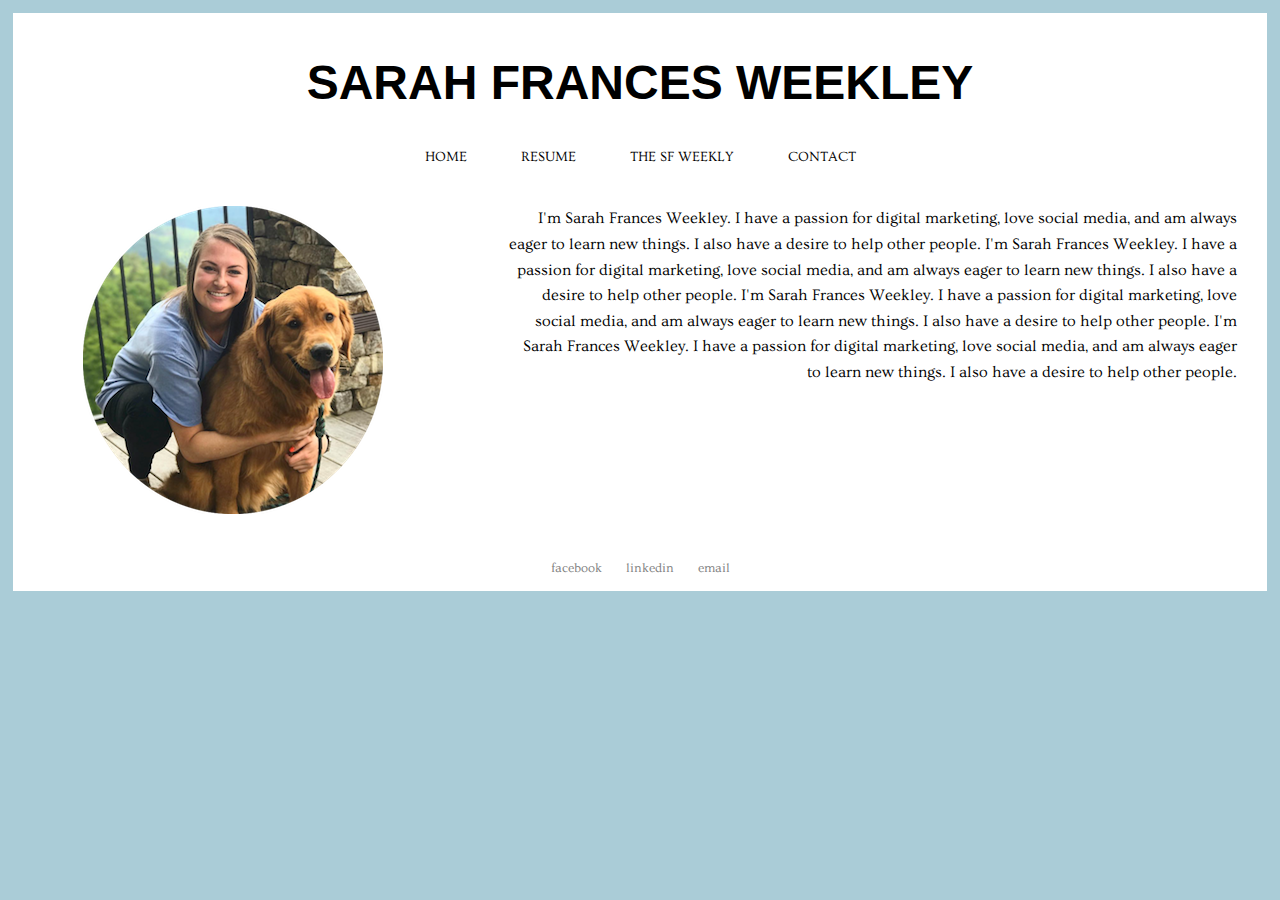
<file: sfw/index.html>
<!DOCTYPE html>
<html>

<head>

	<title>Sarah Frances Weekley</title>
	<link rel="stylesheet" type="text/css" href="css/style.css">
	<meta name="viewport" content="width=device-width, initial-scale=1">

</head>

<body>

	<div id="wrapper">

	<header>
		<h1>Sarah Frances Weekley</h1>
	</header>

	<nav id="top-nav">
		<a id="top-nav-a" ref="#">HOME</a></li>
		<a id="top-nav-a" ref="#">RESUME</a>
		<a id="top-nav-a" ref="#">THE SF WEEKLY</a>
		<a id="top-nav-a" ref="#">CONTACT</a>
	</nav>

	<section id="two-column" class="clearfix">
		<aside id="left">
			<figure>
				<img class="sfw_pic" src="images/sarahfrances.jpg" alt="Sarah Frances Weekley Photo" title="Sarah Frances Weekley Photo">
			</figure>
		</aside>
		<article id="right">
			<p>I'm Sarah Frances Weekley.  I have a passion for digital marketing, love social media, and am always eager to learn new things.  I also have a desire to help other people. I'm Sarah Frances Weekley.  I have a passion for digital marketing, love social media, and am always eager to learn new things.  I also have a desire to help other people. I'm Sarah Frances Weekley.  I have a passion for digital marketing, love social media, and am always eager to learn new things.  I also have a desire to help other people. I'm Sarah Frances Weekley.  I have a passion for digital marketing, love social media, and am always eager to learn new things.  I also have a desire to help other people.</p>
		</article>
	</section>

	<nav id="bottom-nav">
		<a id="bottom-nav-a" href="https://www.facebook.com/sarah.f.weekley">facebook</a>
		<a id="bottom-nav-a" href="https://www.linkedin.com/in/sarah-frances-weekley-2468773b/">linkedin</a>
		<a id="bottom-nav-a" href="mailto:sarahfrancesw21@gmail.com">email</a>
	</nav>

	</div>
	
</body>

</html>
</file>
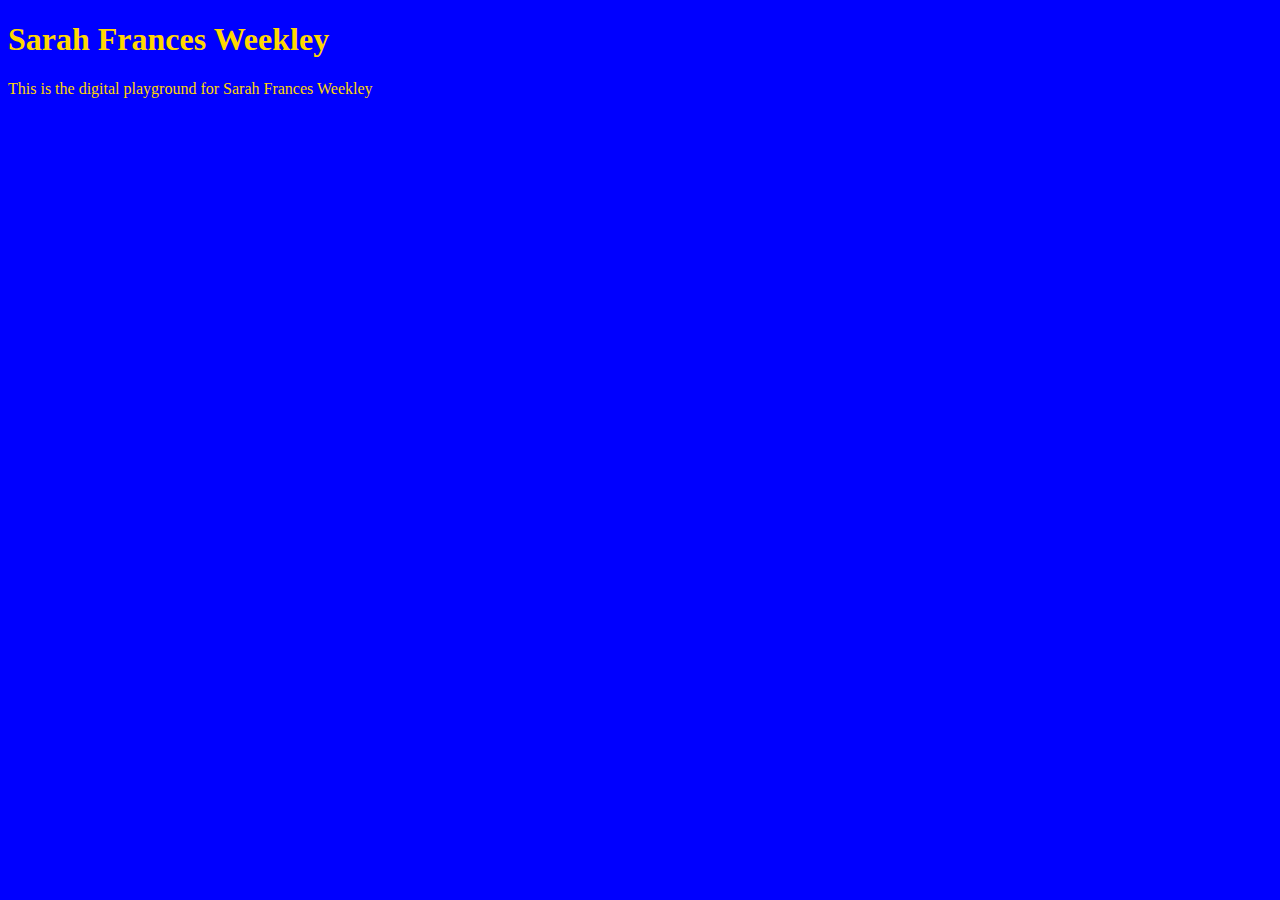
<file: unit_1/index.html>
<!DOCTYPE html>
<html>

<head>

	<title>Sarah Frances Weekley</title>
	<link rel="stylesheet" type="text/css" href="css/style.css"

</head>

<body>

	<h1>Sarah Frances Weekley</h1>
	<p>This is the digital playground for Sarah Frances Weekley</p>

</body>

</html>
</file>
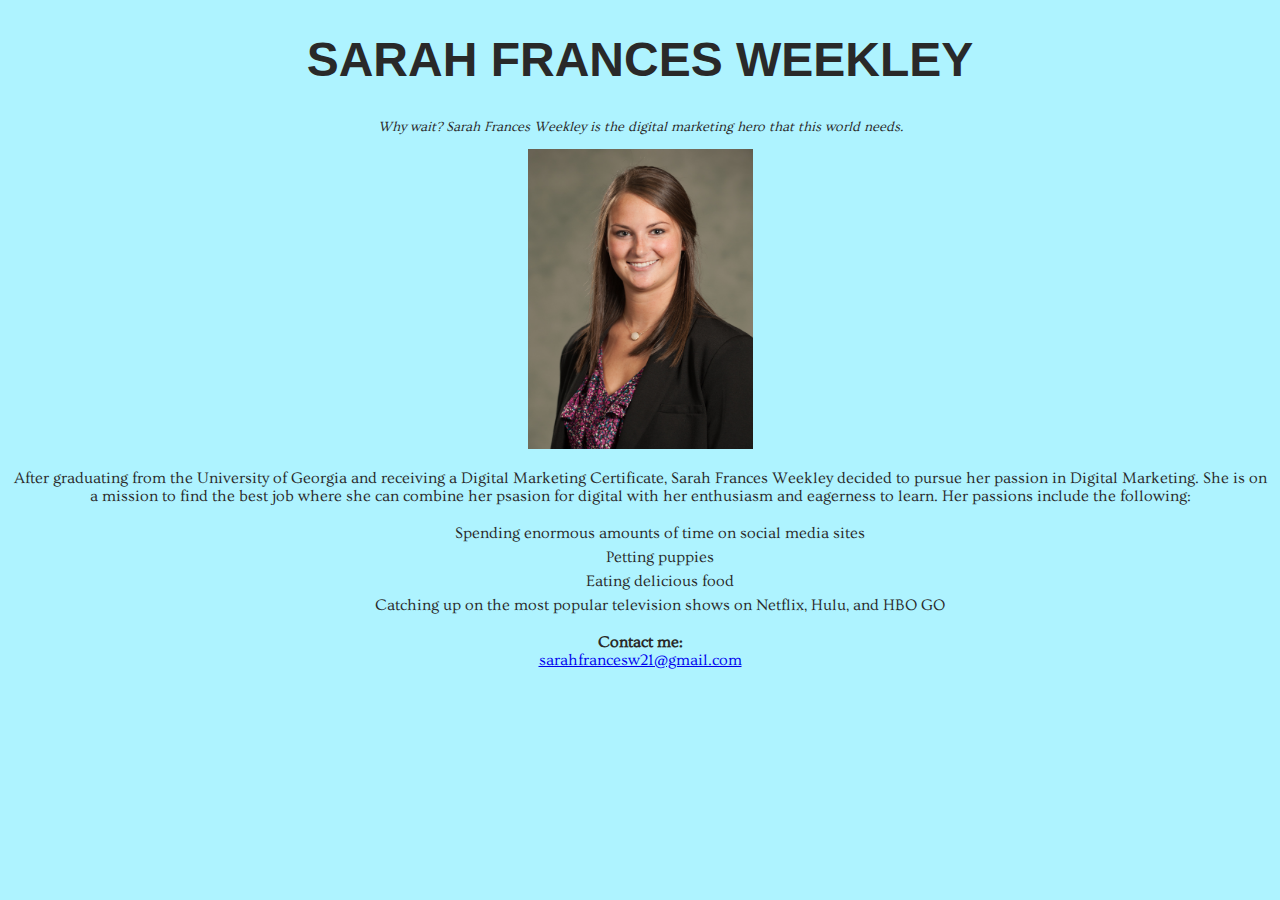
<file: unit_3/index.html>
<!DOCTYPE html>
<html>

<head>

	<title>Sarah Frances Weekley</title>
	<link rel="stylesheet" type="text/css" href="css/style.css">

</head>

<body>

	<h1>Sarah Frances Weekley</h1>

	<p id="slogan">Why wait? Sarah Frances Weekley is the digital marketing hero that this world needs.</p>

	<img src="images/professionalpic.jpg" alt="Sarah Frances Weekley Professional Photo" title="Sarah Frances Weekley Photo" height="300" width="225">

	<p>After graduating from the University of Georgia and receiving a Digital Marketing Certificate, Sarah Frances Weekley decided to pursue her passion in Digital Marketing. She is on a mission to find the best job where she can combine her psasion for digital with her enthusiasm and eagerness to learn. Her passions include the following:</p>

	<ul>
		<li>Spending enormous amounts of time on social media sites</li>
		<li>Petting puppies</li>
		<li>Eating delicious food</li>
		<li>Catching up on the most popular television shows on Netflix, Hulu, and HBO GO</li>
	</ul>

	<a id="contactme">Contact me:<br></a>
	<a href="mailto: sarahfrancesw21@gmail.com?subject=hiring the most amazing digital marketing professional">sarahfrancesw21@gmail.com</a>


</body>

</html>
</file>
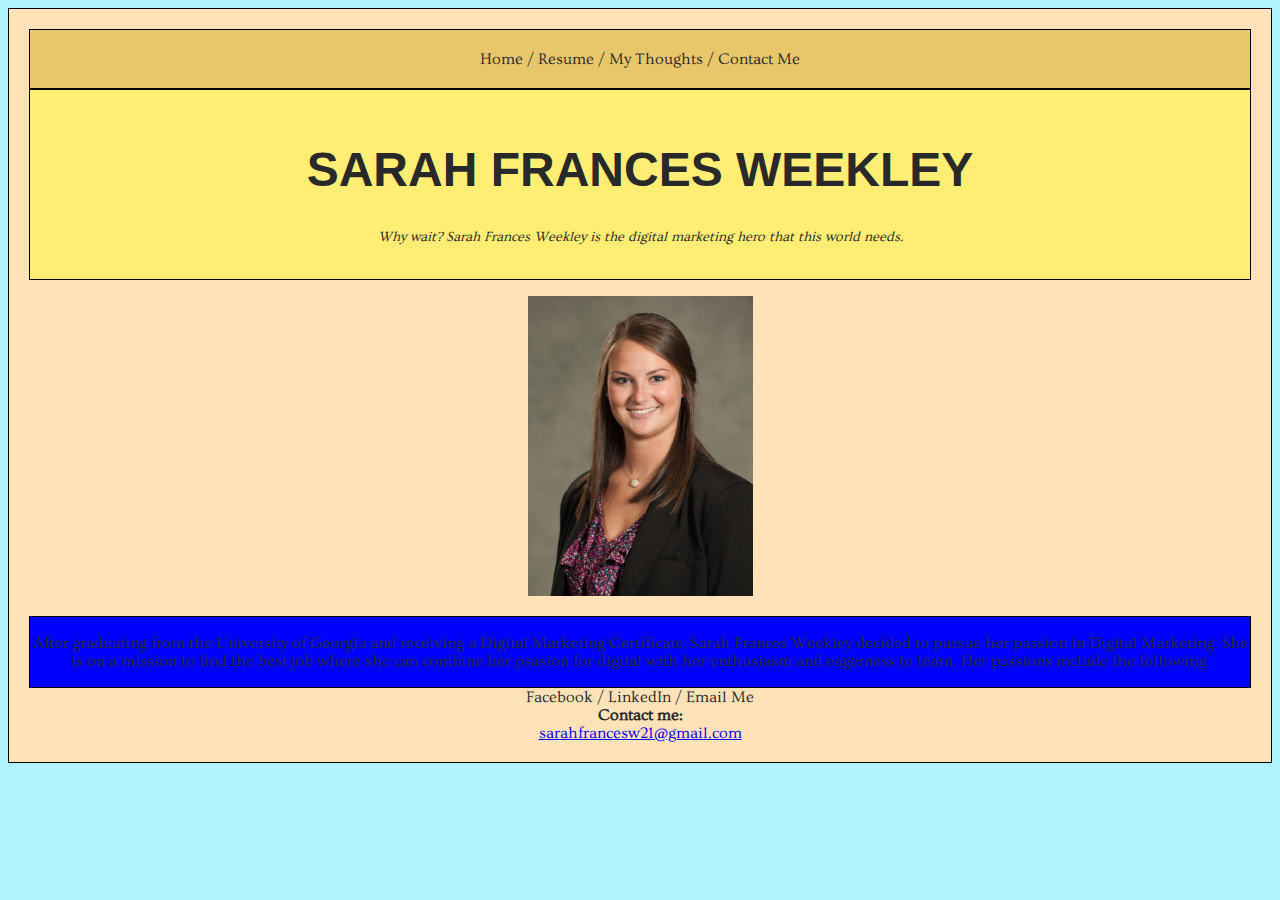
<file: unit_5/index.html>
<!DOCTYPE html>
<html>

<head>

	<title>Sarah Frances Weekley</title>
	<link rel="stylesheet" type="text/css" href="css/style.css">

</head>

<body>

	<div id="wrapper">

	<nav id="upper-bar">
		<a ref="#">Home</a> / <a ref="#">Resume</a> / <a ref="#">My Thoughts</a> / <a ref="#">Contact Me</a>
	</nav>

	<header>
		<h1>Sarah Frances Weekley</h1>
		<p id="slogan">Why wait? Sarah Frances Weekley is the digital marketing hero that this world needs.</p>
	</header>

	<figure>
		<img src="images/professionalpic.jpg" alt="Sarah Frances Weekley Professional Photo" title="Sarah Frances Weekley Photo" height="300" width="225">
	</figure>

	<section id="paragraph">
		<p>After graduating from the University of Georgia and receiving a Digital Marketing Certificate, Sarah Frances Weekley decided to pursue her passion in Digital Marketing. She is on a mission to find the best job where she can combine her psasion for digital with her enthusiasm and eagerness to learn. Her passions include the following:</p>
	</section>

	<nav id="bottom">
		<a ref="#">Facebook</a> / <a ref="#">LinkedIn</a> / <a ref="#"> Email Me</a>
	</nav>

	<footer>
		<a id="contactme">Contact me:<br></a>
		<a href="mailto: sarahfrancesw21@gmail.com?subject=hiring the most amazing digital marketing professional">sarahfrancesw21@gmail.com</a>
	</footer>
	</div>
	
</body>

</html>
</file>
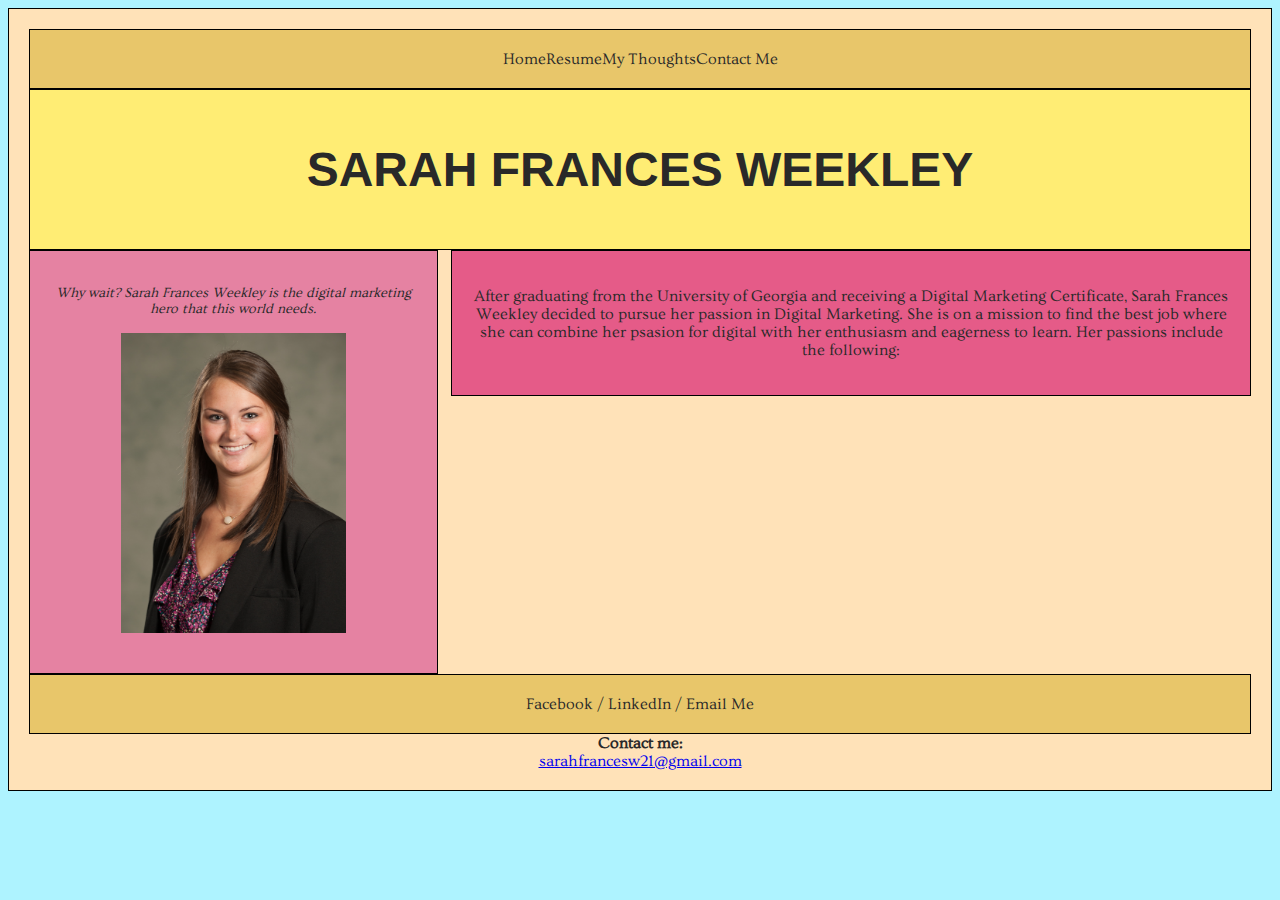
<file: unit_6/index.html>
<!DOCTYPE html>
<html>

<head>

	<title>Sarah Frances Weekley</title>
	<link rel="stylesheet" type="text/css" href="css/style.css">

</head>

<body>

	<div id="wrapper">

	<nav>
		<a ref="#">Home</a><a ref="#">Resume</a><a ref="#">My Thoughts</a><a ref="#">Contact Me</a>
	</nav>

	<header>
		<h1>Sarah Frances Weekley</h1>
	</header>

	<section id="two-column" class="clearfix">
		<aside id="left">
			<p id="slogan">Why wait? Sarah Frances Weekley is the digital marketing hero that this world needs.</p>

			<figure>
				<img src="images/professionalpic.jpg" alt="Sarah Frances Weekley Professional Photo" title="Sarah Frances Weekley Photo" height="300" width="225">
			</figure>
		</aside>

		<article id="right">
			<p>After graduating from the University of Georgia and receiving a Digital Marketing Certificate, Sarah Frances Weekley decided to pursue her passion in Digital Marketing. She is on a mission to find the best job where she can combine her psasion for digital with her enthusiasm and eagerness to learn. Her passions include the following:</p>
		</article>
	</section>

	<nav id="bottom">
		<a ref="#">Facebook</a> / <a ref="#">LinkedIn</a> / <a ref="#"> Email Me</a>
	</nav>

	<footer>
		<a id="contactme">Contact me:<br></a>
		<a href="mailto: sarahfrancesw21@gmail.com?subject=hiring the most amazing digital marketing professional">sarahfrancesw21@gmail.com</a>
	</footer>
	</div>
	
</body>

</html>
</file>
<file: sfw/css/style.css>
@import url('https://fonts.googleapis.com/css?family=Ovo|Syncopate');

body {
	background: #AACCD7;
	font-family: 'Ovo', serif;
	text-align: center;
	padding: 5px;
}

#wrapper {
	background: white;
	border: 1px none;
	padding: 10px;
}

#top-nav {
	background: white;
	border: 1px none;
	text-align: center;
	padding: 5px 0px;
}

#top-nav-a {
	padding: 0px 25px;
	font-size: 0.9em;
}

header {
	background: white;
}

h1 {
	font-weight: bold;
	font-size: 48px;
	text-transform: uppercase;
	font-family:'Syncopate', sans-serif;
}

#two_column {
	background-color: white;
	border: 1px none;
	padding: 20px;
}

#left {
	background-color: white;
	border: 1px none;
	padding: 20px;
	float: left;
	width: 30%;
	line-height: 1em;
}

#right {
	background-color: white;
	border: 1px none;
	padding: 20px;
	float: right;
	width: 59%;
	line-height: 1.6em;
	text-align: right;
}

#paragraph {
	background-color: blue;
	border: 1px none;
	padding: 1px;
}

.clearfix:after {
	visibility: hidden;
	display: block;
	font-size: 0;
	content: " ";
	clear: both;
	height: 0;
}

#bottom-nav {
	background: white;
	border: 1px none;
	padding: 5px;
}

#bottom-nav-a {
	padding: 0px 10px;
	font-size: 0.8em;
	text-decoration: none;
	color: grey;
}

@media screen and (max-width: 1045px) {
	#left {
		text-align: center;
		float: none;
		display: inline;
	}
	#slogan {
		text-align: center;
		font-size: 0.9em;
	}
	#right {
		text-align: center;
		float: none;
		display: inline;
		line-height: 1.4em;
		font-size: 0.9em;
	}
	#sfw_pic{
		display: inline;
		float: center;
	}
}

@media screen and (max-width: 532px) {
	h1 {
		font-size:2.1em;
	}
	#top-nav{
		border: none;
		padding: 0px;
	}
	#top-nav-a {
		display: block;
		float: center;
		margin: 9px;
		padding: 9px;
		width: 100%;
	}
	#left {
		text-align: center;
		float: none;
		display: inline;
	}
	#slogan {
		text-align: center;
		font-size: 0.8em;
	}
	#right {
		text-align: center;
		float: none;
		display: inline;
		line-height: 1.2em;
		font-size: 0.9em;
	}
	#sfw_pic{
		display: inline;
		float: center;
	}
}
</file>
<file: unit_1/css/style.css>
body {
	background-color: blue;
}

h1, p {
	color: gold;
}
</file>
<file: unit_3/css/style.css>
@import url('https://fonts.googleapis.com/css?family=Ovo|Syncopate');

body {
background: rgb(174,243,255);
font-family: 'Ovo', serif;
color: rgb(41,41,41);
text-align: center;
}

h1 {
font-weight: bold;
font-size: 48px;
text-transform: uppercase;
font-family:'Syncopate', sans-serif;
}

#slogan {
	font-style: italic;
	font-size: 14px;
}

ul{
text-align: center;
list-style-type: none;
line-height: 1.5em;
}

#contactme{
	font-weight: bold;
}
</file>
<file: unit_5/css/style.css>
@import url('https://fonts.googleapis.com/css?family=Ovo|Syncopate');

body {
background: rgb(174,243,255);
font-family: 'Ovo', serif;
color: rgb(41,41,41);
text-align: center;
}

#wrapper {
	background: #FFE2B8;
	border: 1px black solid;
	padding: 20px;

#upper-bar {
	background: #E8C66A;
	border: 1px black solid;
	padding: 20px;
}

header {
	background: #FFED74;
	border: 1px black solid;
	padding: 20px;
}

h1 {
font-weight: bold;
font-size: 48px;
text-transform: uppercase;
font-family:'Syncopate', sans-serif;
}

#slogan {
	font-style: italic;
	font-size: 14px;
}

#paragraph {
	background-color: blue;
	border: 1px black solid;
	padding: 1px;
}

#bottom-bar {
	background: #E8C66A;
	border: 1px black solid;
	padding: 20px;
}

#contactme {
	font-weight: bold;
	padding: 10px;
}
</file>
<file: unit_6/css/style.css>
@import url('https://fonts.googleapis.com/css?family=Ovo|Syncopate');

body {
	background: rgb(174,243,255);
	font-family: 'Ovo', serif;
	color: rgb(41,41,41);
	text-align: center;
}

#wrapper {
	background: #FFE2B8;
	border: 1px black solid;
	padding: 20px;
}

nav {
	background: #E8C66A;
	border: 1px black solid;
	padding: 20px;
}

header {
	background: #FFED74;
	border: 1px black solid;
	padding: 20px;
}

h1 {
	font-weight: bold;
	font-size: 48px;
	text-transform: uppercase;
	font-family:'Syncopate', sans-serif;
}

#two_column {
	background-color: #FFB7CF;
	border: 1px black solid;
	padding: 20px;
}

#slogan {
	font-style: italic;
	font-size: 14px;
}

#left {
	background-color: #E582A2;
	border: 1px black solid;
	padding: 20px;
	float: left;
	width: 30%;
}

#right {
	background-color: #E55B88;
	border: 1px black solid;
	padding: 20px;
	float: right;
	width: 62%;
}

#paragraph {
	background-color: blue;
	border: 1px black solid;
	padding: 1px;
}

.clearfix:after {
	visibility: hidden;
	display: block;
	font-size: 0;
	content: " ";
	clear: both;
	height: 0;
}

#bottom-bar {
	background: #E8C66A;
	border: 1px black solid;
	padding: 20px;
}

#contactme {
	font-weight: bold;
	padding: 10px;
}
</file>
